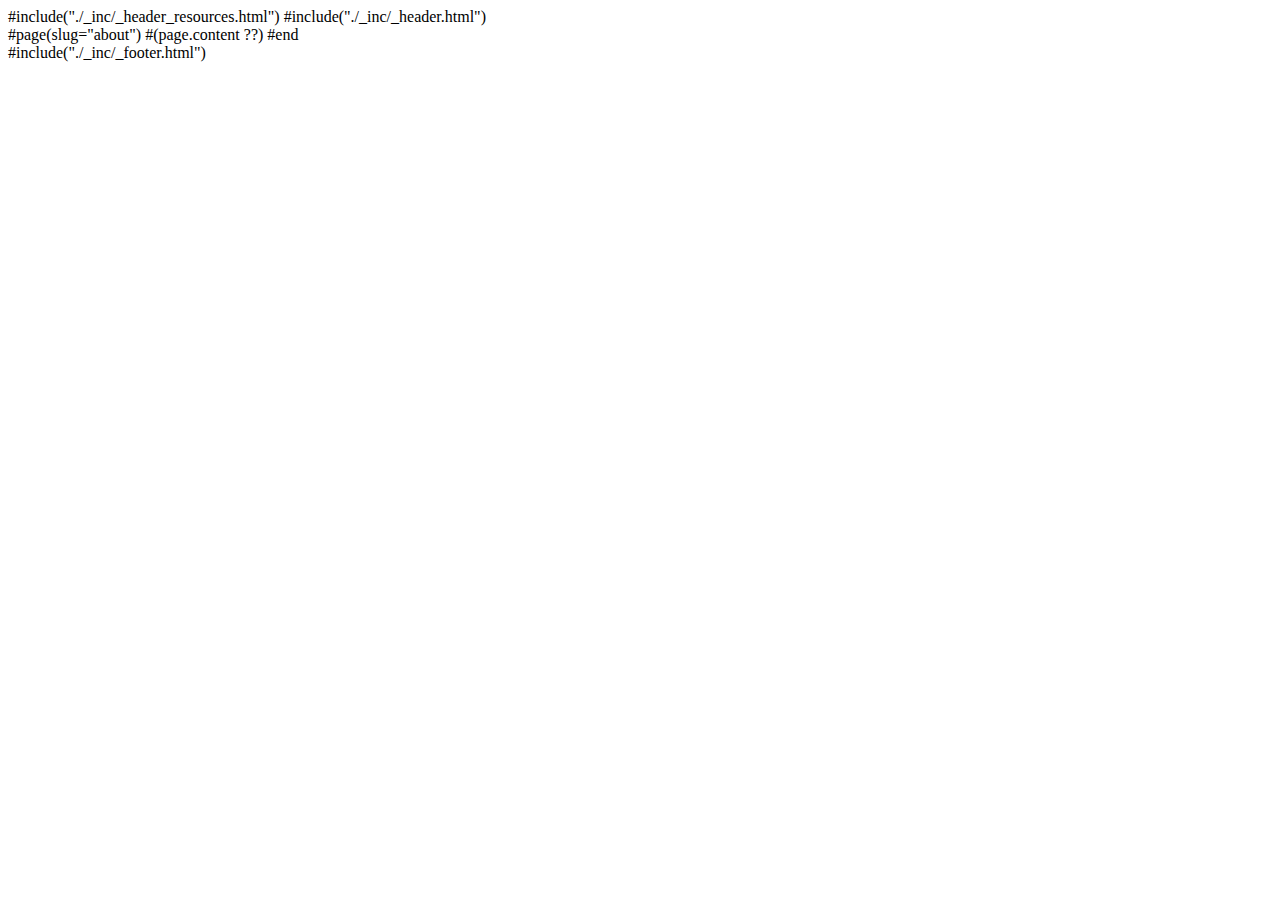
<file: page_about.html>
<!doctype html>
<html>
<head>
    #include("./_inc/_header_resources.html")
    <link rel="stylesheet" href="static/lib/highlight/styles/railscasts.css">
</head>
<body>
<!--top begin-->
#include("./_inc/_header.html")
<!--top end-->

<article>
  <div class="whitebg about">
      #page(slug="about")
        #(page.content ??)
      #end
  </div>
</article>
<!--footer begin-->
#include("./_inc/_footer.html")
<!--footer end-->
<script src="static/lib/highlight/highlight.pack.js"></script>
<script>hljs.initHighlightingOnLoad();</script>
</body>
</html>
</file>
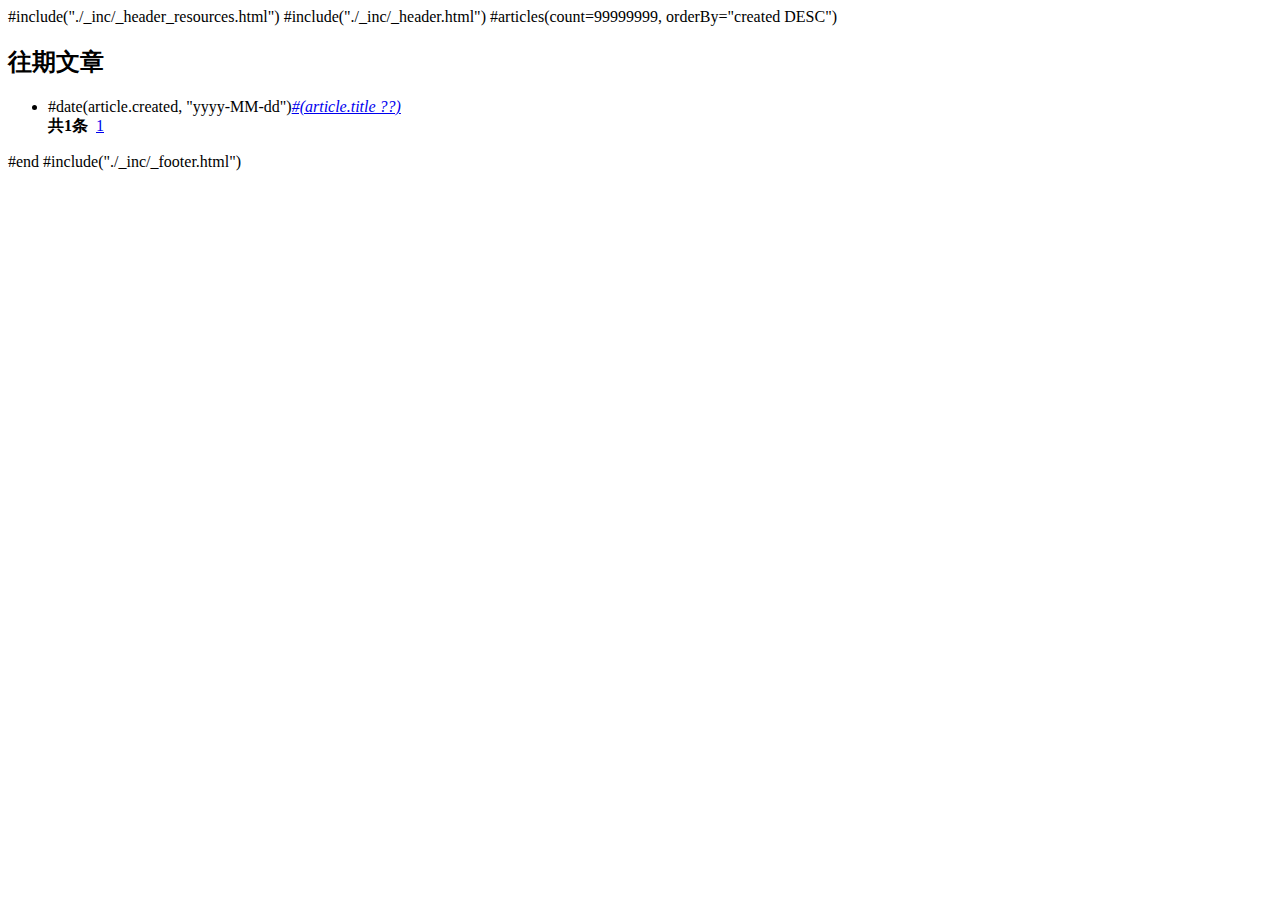
<file: page_time.html>
<!doctype html>
<html>
<head>
    #include("./_inc/_header_resources.html")

    <script src="static/js/page.js"></script>
</head>
<body>
<!--top begin-->
#include("./_inc/_header.html")
<!--top end-->

#articles(count=99999999, orderBy="created DESC")
<article>
    <div class="whitebg timebox">
        <h2 class="htitle">往期文章</h2>
        <ul id="list" style="display:none;">
            #for(article : articles)
            <li><span>#date(article.created, "yyyy-MM-dd")</span><i><a href="#(article.url ??)" target="_blank">#(article.title ??)</a></i></li>
            #end
        </ul>
        <ul id="list2">
        </ul>
        <div class="clear"></div>
        <script src="static/js/page2.js"></script>
    </div>
</article>
#end
<!--footer begin-->
#include("./_inc/_footer.html")
<!--footer end-->
</body>
</html>
</file>
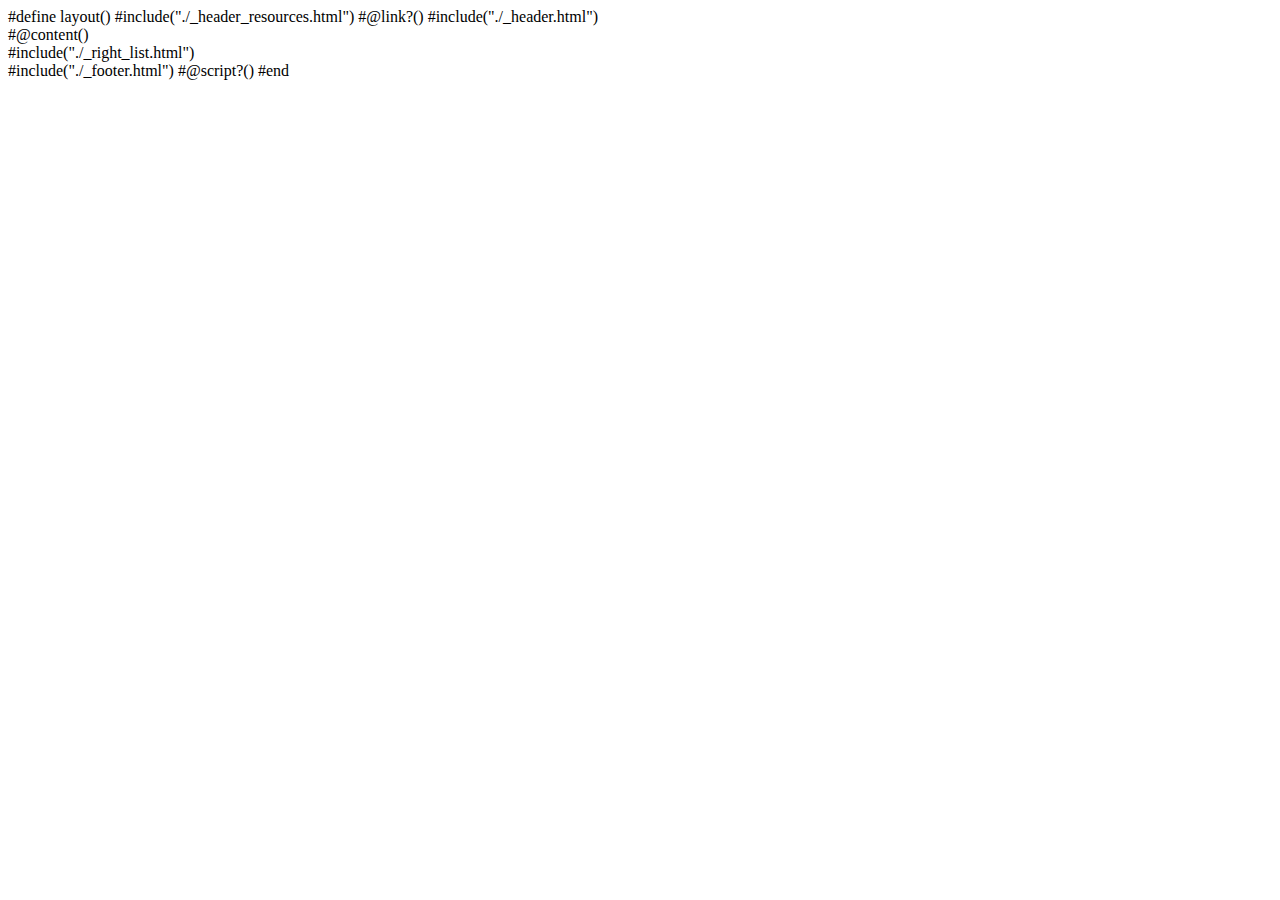
<file: _inc/_layout.html>
#define layout()
<!--<!doctype html>-->
<html>
<head>
    #include("./_header_resources.html")
    #@link?()
</head>
<body>

<!--top begin-->
#include("./_header.html")
<!--top end-->

<article>
    <!--lbox begin-->
    <div class="lbox">
        <!--bloglist begin-->
        #@content()
        <!--bloglist end-->
    </div>
    <!--lbox end-->

    <!--rbox begin-->
    <div class="rbox">
        #include("./_right_list.html")
    </div>
    <!--rbox end-->
</article>

<!--footer begin-->
#include("./_footer.html")
<!--footer end-->

#@script?()
</body>
</html>
#end
</file>
<file: static/lib/highlight/styles/railscasts.css>
/*

Railscasts-like style (c) Visoft, Inc. (Damien White)

*/

.hljs {
  display: block;
  overflow-x: auto;
  padding: 0.5em;
  background: #232323;
  color: #e6e1dc;
}

.hljs-comment,
.hljs-quote {
  color: #bc9458;
  font-style: italic;
}

.hljs-keyword,
.hljs-selector-tag {
  color: #c26230;
}

.hljs-string,
.hljs-number,
.hljs-regexp,
.hljs-variable,
.hljs-template-variable {
  color: #a5c261;
}

.hljs-subst {
  color: #519f50;
}

.hljs-tag,
.hljs-name {
  color: #e8bf6a;
}

.hljs-type {
  color: #da4939;
}


.hljs-symbol,
.hljs-bullet,
.hljs-built_in,
.hljs-builtin-name,
.hljs-attr,
.hljs-link {
  color: #6d9cbe;
}

.hljs-params {
  color: #d0d0ff;
}

.hljs-attribute {
  color: #cda869;
}

.hljs-meta {
  color: #9b859d;
}

.hljs-title,
.hljs-section {
  color: #ffc66d;
}

.hljs-addition {
  background-color: #144212;
  color: #e6e1dc;
  display: inline-block;
  width: 100%;
}

.hljs-deletion {
  background-color: #600;
  color: #e6e1dc;
  display: inline-block;
  width: 100%;
}

.hljs-selector-class {
  color: #9b703f;
}

.hljs-selector-id {
  color: #8b98ab;
}

.hljs-emphasis {
  font-style: italic;
}

.hljs-strong {
  font-weight: bold;
}

.hljs-link {
  text-decoration: underline;
}
</file>
